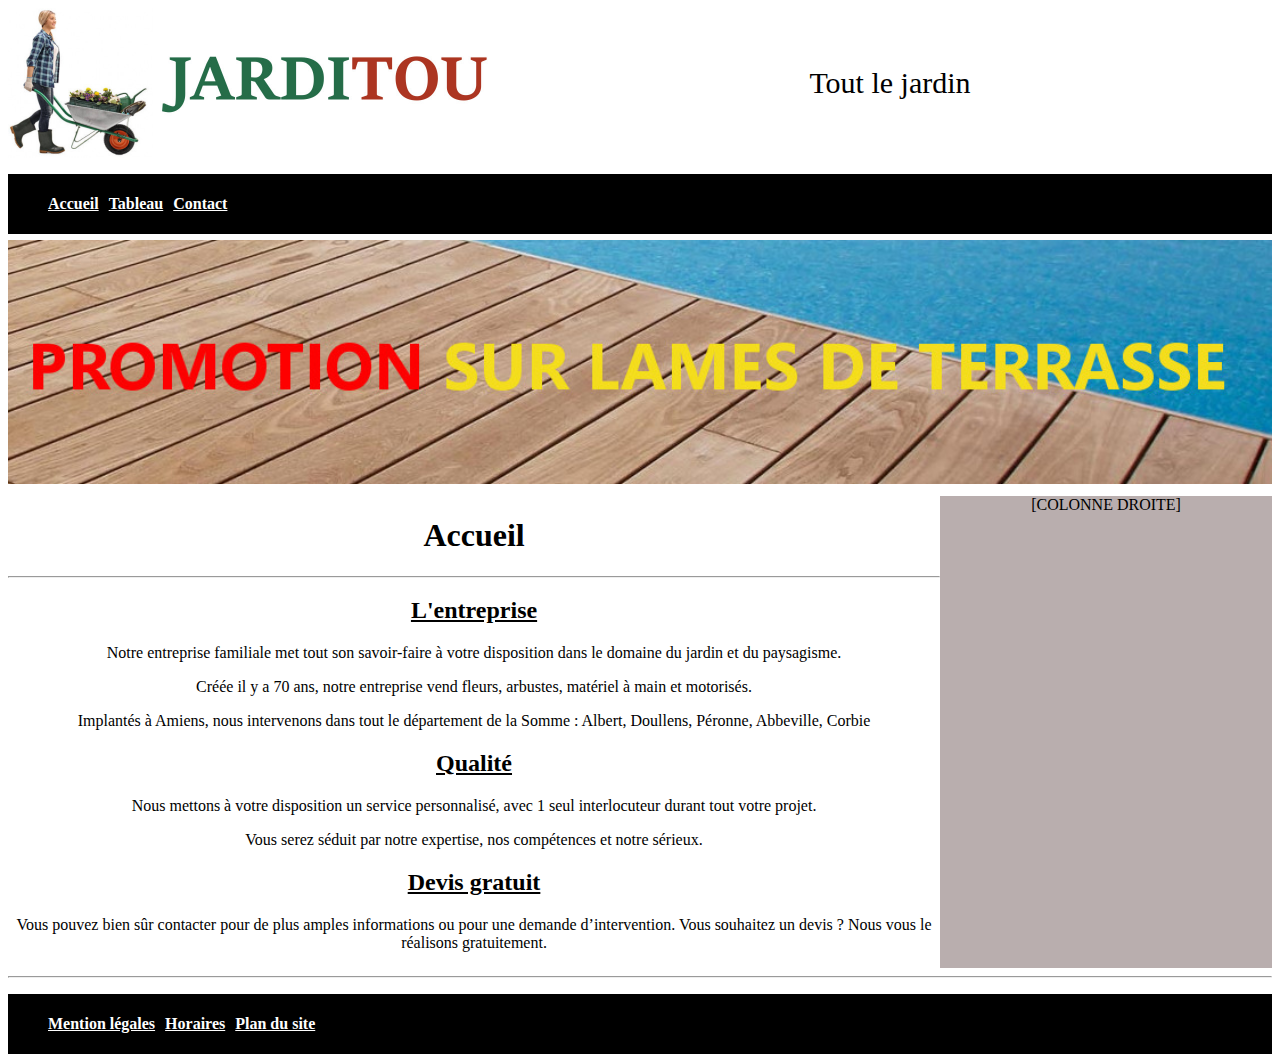
<file: index.html>
<!DOCTYPE html>
<html lang="fr">
<head>
    <meta charset="UTF-8">
    <meta http-equiv="X-UA-Compatible" content="IE=edge">
    <meta name="viewport" content="width=device-width, initial-scale=1.0">
    <link rel="stylesheet" href="css/style.css">
    <title>Accueil</title>
</head>
<body>
    <header>
        <img class="logo" src="img/jarditou_logo.jpg" alt="Logo jarditou">
        <span class="title-header">Tout le jardin</span> 
    </header>
    <nav>
        <ul>
            <li><a href="index.html" title="Vers l'accueil">Accueil</a></li>
            <li><a href="tableau.html" title="Vers le tableau">Tableau</a></li>
            <li><a href="contact.html" title="Vers les contact">Contact</a></li>
        </ul>
    </nav>
    
    <img class="promotion" src="img/promotion.jpg" alt="Promotion sur lames de terrase">

    <div class="body">
        <div class="article">
            <h1>Accueil</h1>   
            <hr>
            <section>       
                <article>
                    <h2>L'entreprise</h2>
                    <p>Notre entreprise familiale met tout son savoir-faire à votre disposition dans le domaine du jardin et du paysagisme.</p>
                    <p>Créée il y a 70 ans, notre entreprise vend fleurs, arbustes, matériel à main et motorisés.</p>
                    <p>Implantés à Amiens, nous intervenons dans tout le département de la Somme : Albert, Doullens, Péronne, Abbeville, Corbie</p>
                </article>
            </section>
            <section>
                <article>
                    <h2>Qualité</h2>
                    <p>Nous mettons à votre disposition un service personnalisé, avec 1 seul interlocuteur durant tout votre projet.</p>
                    <p>Vous serez séduit par notre expertise, nos compétences et notre sérieux.</p>
                </article>
                <article>
                    <h2>Devis gratuit</h2>
                    <p>Vous pouvez bien sûr contacter pour de plus amples informations ou pour une demande d’intervention. Vous souhaitez un devis ? Nous vous le réalisons gratuitement.</p>
                </article>
            </section>
        </div>
        <div class="column">
            <span class="column-text">[COLONNE DROITE]</span>
        </div>
    </div>
    
    <footer>
        <hr>
        <nav>
            <ul>
                <li><a href="" title="Vers le mention légales">Mention légales</a></li>
                <li><a href="" title="Vers les horaires">Horaires</a></li>
                <li><a href="" title="Vers le plan du site">Plan du site</a></li>                
            </ul>
        </nav>
    </footer>
</body>
</html>
</file>
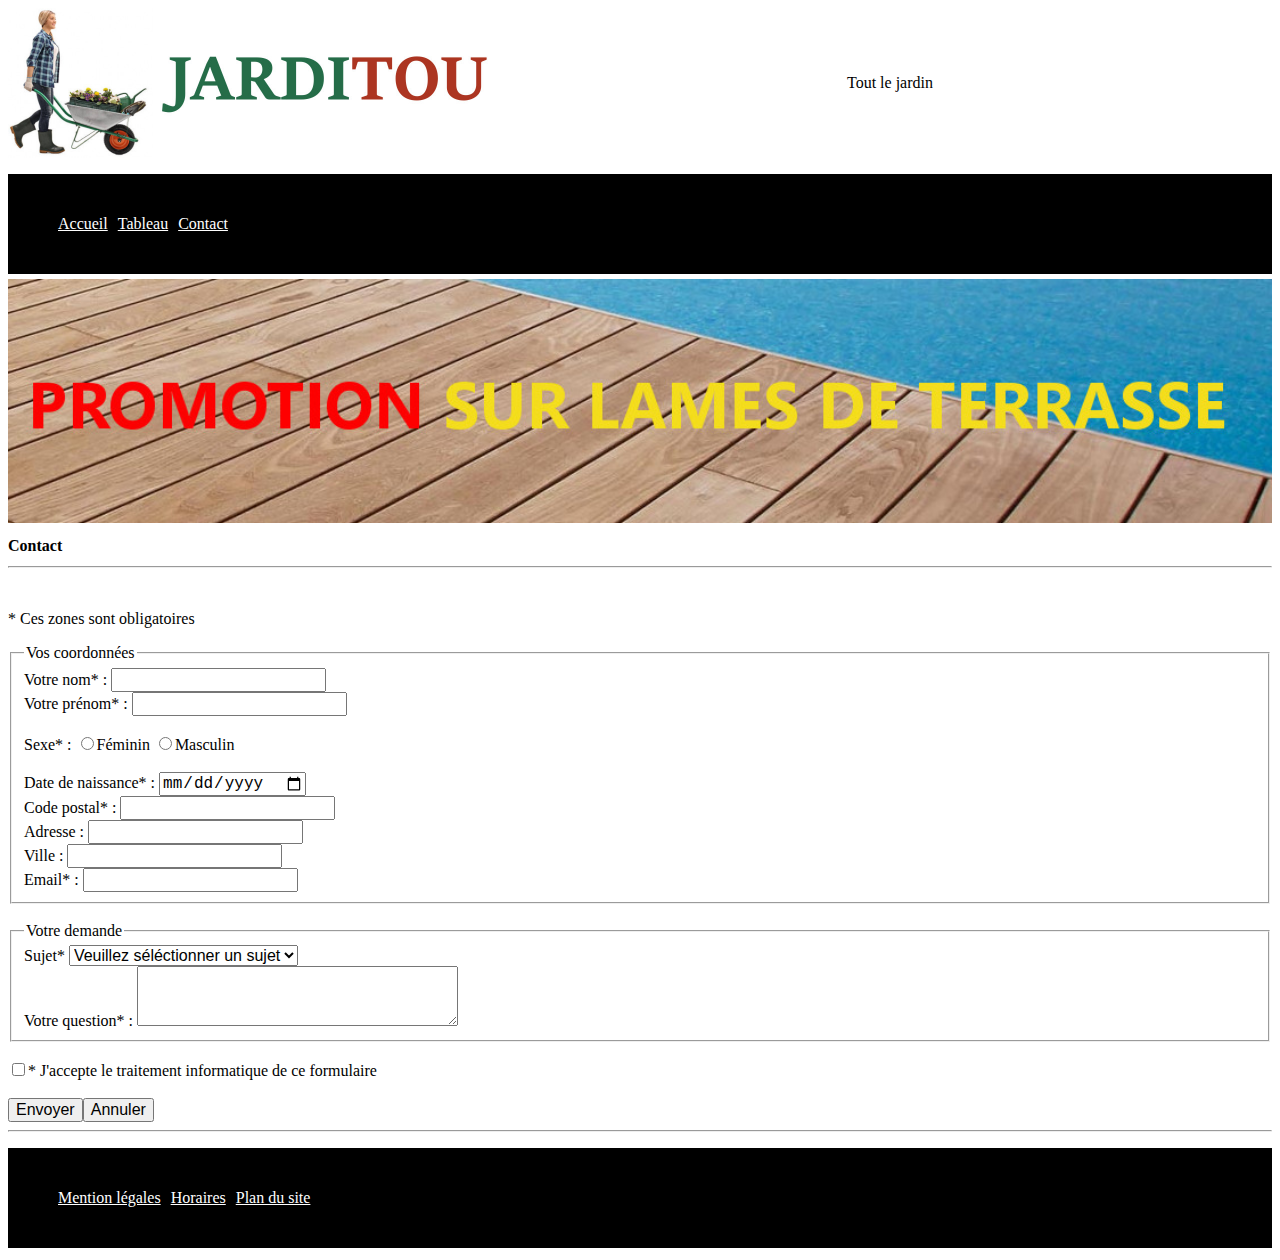
<file: contact.html>
<!DOCTYPE html>
<html lang="fr">
<head>
    <meta charset="UTF-8">
    <meta http-equiv="X-UA-Compatible" content="IE=edge">
    <meta name="viewport" content="width=device-width, initial-scale=1.0">
    <link rel="stylesheet" href="assets/css/style.css">
    <title>Contact</title>
</head>
<body>
    <header>
        <img class="logo" src="src/img/jarditou_logo.jpg" alt="Logo jarditou" width="500" height="150">
        <div class="title"><p>Tout le jardin</p> </div>  
    </header>
    <nav class="menu">
        <ul>
            <li><a href="index.html" title="Vers l'accueil">Accueil</a></li>
            <li><a href="tableau.html" title="Vers le tableau">Tableau</a></li>
            <li><a href="contact.html" title="Vers les contact">Contact</a></li>
        </ul>
    </nav>
    
    <img class="promotion" src="src/img/promotion.jpg" alt="Promotion sur lames de terrase">
    
    <h1>Contact</h1>
    <hr>
    <br>
    <p>* Ces zones sont obligatoires</p>

    <form action="http://bienvu.net/script.php" method="post">
        <fieldset>
            <legend>Vos coordonnées</legend>
            <label for="name">Votre nom* : </label><input type="text" name="name" id="name"><br>
            <label for="first_name">Votre prénom* : </label><input type="text" name="first_name" id="first_name">
            <br><br>

            <label>Sexe* : </label>
            <input type="radio" name="female" id="female"><label for="female">Féminin</label>
            <input type="radio" name="male" id="male"><label for="male">Masculin</label>

            <br><br>

            <label for="birth_day">Date de naissance* : </label><input type="date" name="birth_day" id="birth_day"><br>
            <label for="cp">Code postal* : </label><input type="number" name="cp" id="cp"><br>
            <label for="address">Adresse : </label><input type="text" name="address" id="address"><br>
            <label for="city">Ville : </label><input type="text" name="city" id="city"><br>
            <label for="mail">Email* : </label><input type="email" name="mail" id="mail">
        </fieldset>

        <br>

        <fieldset>
            <legend>Votre demande</legend>
            <label for="object">Sujet*</label>
            <select name="object" id="object">
                <option value="" selected>Veuillez séléctionner un sujet</option>
                <option value="commands">Mes commandes</option>
                <option value="complaint">Réclamation</option>
                <option value="other">Autres</option>
            </select>

            <br>

            <label for="ask">Votre question* : </label><textarea name="ask" id="ask" cols="30" rows="3"></textarea>
        </fieldset>

        <br>

        <input type="checkbox" name="accept" id="accept"><label for="accept">* J'accepte le traitement informatique de ce formulaire</label>

        <br><br>

        <input type="submit" value="Envoyer"><input type="submit" value="Annuler">
    </form>

    
    <footer>
        <hr>
        <nav>
            <ul>
                <li><a href="" title="Vers le mention légales">Mention légales</a></li>
                <li><a href="" title="Vers les horaires">Horaires</a></li>
                <li><a href="" title="Vers le plan du site">Plan du site</a></li>


                
            </ul>
        </nav>
    </footer>
</body>
</html>
</file>
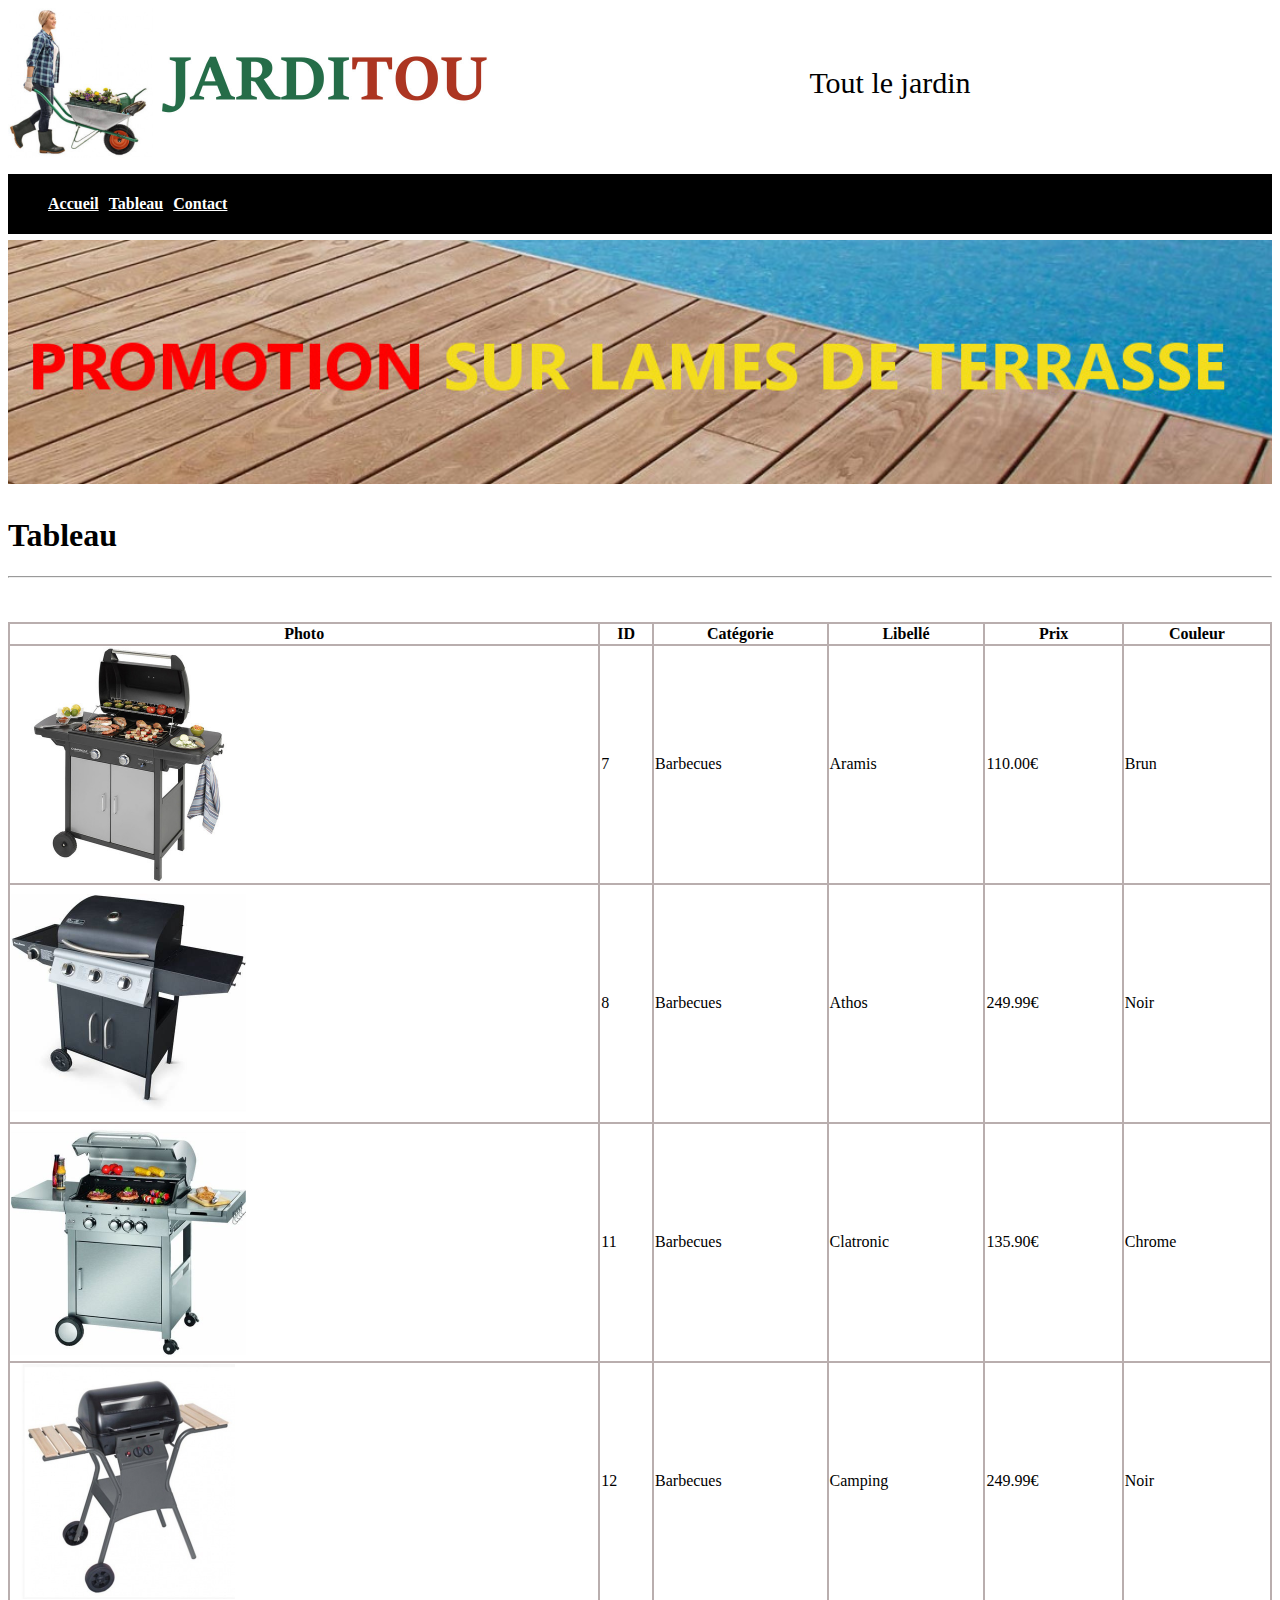
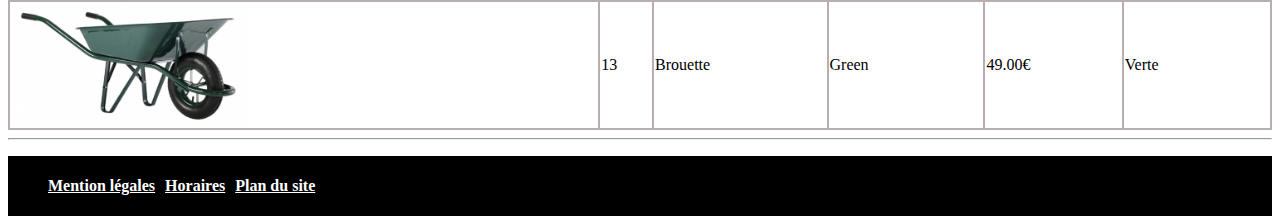
<file: tableau.html>
<!DOCTYPE html>
<html lang="fr">
<head>
    <meta charset="UTF-8">
    <meta http-equiv="X-UA-Compatible" content="IE=edge">
    <meta name="viewport" content="width=device-width, initial-scale=1.0">
    <link rel="stylesheet" href="css/style.css">
    <title>Tableau</title>
</head>
<body>
    <header>
        <img class="logo" src="img/jarditou_logo.jpg" alt="Logo jarditou">
        <span class="title-header">Tout le jardin</span> 
    </header>
    <nav>
        <ul>
            <li><a href="index.html" title="Vers l'accueil">Accueil</a></li>
            <li><a href="tableau.html" title="Vers le tableau">Tableau</a></li>
            <li><a href="contact.html" title="Vers les contact">Contact</a></li>
        </ul>
    </nav>
    
    <img class="promotion" src="img/promotion.jpg" alt="Promotion sur lames de terrase">
    
    <h1>Tableau</h1>
    
    <hr>
    <br><br>

    <table>
        <thead>
            <tr>
                <th>Photo</th>
                <th>ID</th>
                <th>Catégorie</th>
                <th>Libellé</th>
                <th>Prix</th>
                <th>Couleur</th>
            </tr>
        </thead>
        <tbody>
            <tr>
                <td><img src="img/7.jpg" alt="Photo de barbecues Aramis" width="235" height="235"></td>
                <td>7</td>
                <td>Barbecues</td>
                <td>Aramis</td>
                <td>110.00€</td>
                <td>Brun</td>
            </tr>
            <tr>
                <td><img src="img/8.jpg" alt="Photo de barbecues Athos" width="235" height="235"></td>
                <td>8</td>
                <td>Barbecues</td>
                <td>Athos</td>
                <td>249.99€</td>
                <td>Noir</td>
            </tr>
            <tr>
                <td><img src="img/11.jpg" alt="Photo de barbecues Clatronic" width="235" height="235"></td>
                <td>11</td>
                <td>Barbecues</td>
                <td>Clatronic</td>
                <td>135.90€</td>
                <td>Chrome</td>
            </tr>
            <tr>
                <td><img src="img/12.jpg" alt="Photo de barbecues Camping" width="235" height="235"></td>
                <td>12</td>
                <td>Barbecues</td>
                <td>Camping</td>
                <td>249.99€</td>
                <td>Noir</td>
            </tr>
            <tr>
                <td><img src="img/13.jpg" alt="Photo de brouette verte" width="235" height="235"></td>
                <td>13</td>
                <td>Brouette</td>
                <td>Green</td>
                <td>49.00€</td>
                <td>Verte</td>
            </tr>
        </tbody>
    </table>

    <footer>
        <hr>
        <nav>
            <ul>
                <li><a href="" title="Vers le mention légales">Mention légales</a></li>
                <li><a href="" title="Vers les horaires">Horaires</a></li>
                <li><a href="" title="Vers le plan du site">Plan du site</a></li>              
            </ul>
        </nav>
    </footer>
</body>
</html>
</file>
<file: css/style.css>
header {
    display: flex;
}

h2 {
    text-decoration: underline;
}

form {
        text-align: center;
}

nav {
    background-color: black;

    height: 60px;
}

i {
    display:inline;
}

ul {
    display: flex;
    align-items: center;
    list-style-type: none;

    height: 100%;
}

label {
    display:block
}

input {
    margin-left: 6px;
}

input[type=button] {
    margin-top: 15px;
}

li a{
    margin-right: 10px;

    font-weight: bold;
    color: #FFF;
}

table {
    width: 100%;
}

table, th, td {
    border: #b9aeae solid 2px;
    border-collapse: collapse;
}

td img {
    display: block;

    width: 235px;
    height: auto;
}

select {
    margin-left: 5px;
}

textarea {
    margin-left: 5px;
    
    width: 200px;
    height: 50px;

    resize: none;
    overflow: scroll;
}
.title-header {
    display: block;
    align-self: center;

    text-align: center;
    font-size: 30px;

    width: 100%;
}
.logo {
    display: block;

    width: 500px;
    height: 150px;
}

.promotion {
    margin-top: 6px;
    margin-bottom: 8px;

    width: 100%;
}

.body {
    display: flex;

    text-align: center;
}
.article {
    min-width: 70%;
    max-width: 100%;
    
}
.column {
    width: 30%;

    background-color: #b9aeae;
}

.column-text {
    margin-top: 0;
}

.fields-wrapper {
    display: flex;
    flex-direction: column;
    align-items: center;
}

.field-wrapper {
    display: flex;
    justify-content: center;

    margin-top: 2px;
    margin-bottom: 10px;
}

.input-wrapper {
    display: flex;
    flex-direction: column;
}

.radio {
    display: flex;
}

.error {
    display: none;
    margin-top: 0;

    font-size: smaller;
    color: rgb(199, 0, 0);
}

.error-sign, .error-sign {
    display: inline;
    color: rgb(199, 0, 0);
}

@media  screen and (max-width: 768px) {
    header {
        flex-direction: column;
    }
    
    nav {
        height: fit-content;
    }
    ul {
        flex-direction: column;
    }

    li {
        margin-top: 3px;
        margin-bottom: 3px;

        font-size: 2rem;
    }
    
    td, th {
        font-size: .9rem;
    }

    td img {
        width: 100%;
        height: auto;
    }

    label {
        font-size: 1.2rem;
    }

    .column {
        display: none;
    }

    .logo {
        width: 100%;
    }   
}
</file>
<file: assets/css/style.css>
@media screen and (max-width: 768px) { 
    html {
        font-size: 100%;
    }
    html *
	{ 
		font-size: 1.4rem; 
	} 

    .colonne {
        display: none;
    }

    .article {
        width: 100%;
    }

    header {
        display: flex;
        flex-direction: column;

        align-items: center;
    }
    .logo {
        width: 100%;
        height: auto;
    }
    .title p{
        font-size: 3rem;
    }

    nav {
        background-color: #000;

        width: 100%;
    }

    ul {
        display: flex;
        flex-direction: column;

        align-items: center;

    }

    ul a {
        color: #FFF;
    }

    ul li{
        font-size: 2rem;
    }

    nav ul{
        list-style: none;
    }

    .promotion {
        width: 100%;
        height: auto;
    }

    table {
        height: 500px;
    }

    td img {
        width: 50%;
        height: 50%;
    }
    td {
        font-size: 1rem;
    }

    form {
        width: 100%;
    }

} 
@media screen and (min-width: 768px) {
    html {
        font-size: 100%;
    }
    
    html * {
        font-size: 1rem;
    }
    
    header {
        display: flex;
    }
    
    .title {
        align-self: center;
        text-align: center;
    
        font-size: x-large;
    
        flex-grow: 2;
    }
    
    
    nav {
        width: 100%;
        height: 100px;
    
        margin-bottom: 5px;

        background-color: #000;
    }
    
    nav ul{
        display: flex;
        flex-direction: row;
        justify-content: flex-start;
        align-items: center;
    
    
        width: 100%;
        height: 100%;
    }
    
    ul {
        list-style: none;
    }
    
    ul li {
        margin-left: 10px;
    }
    
    
    li a {
        color: #FFF;
    }
    
    .promotion {
        width: 100%;
        height: auto;
    }
    
    .article {
        width: 70%;
    }
    
    .colonne {
        width: 30%;
        background-color: #999999;
    }
    
    .colonne p {
        margin: 0;
    }
    
    .body {
        display: flex;
        justify-content: space-between;
    }
}

table {
    margin-left: auto;
    margin-right: auto;

    border: #000 solid 2px;
}

td, th{
    border: #000 solid 2px;
}
</file>
